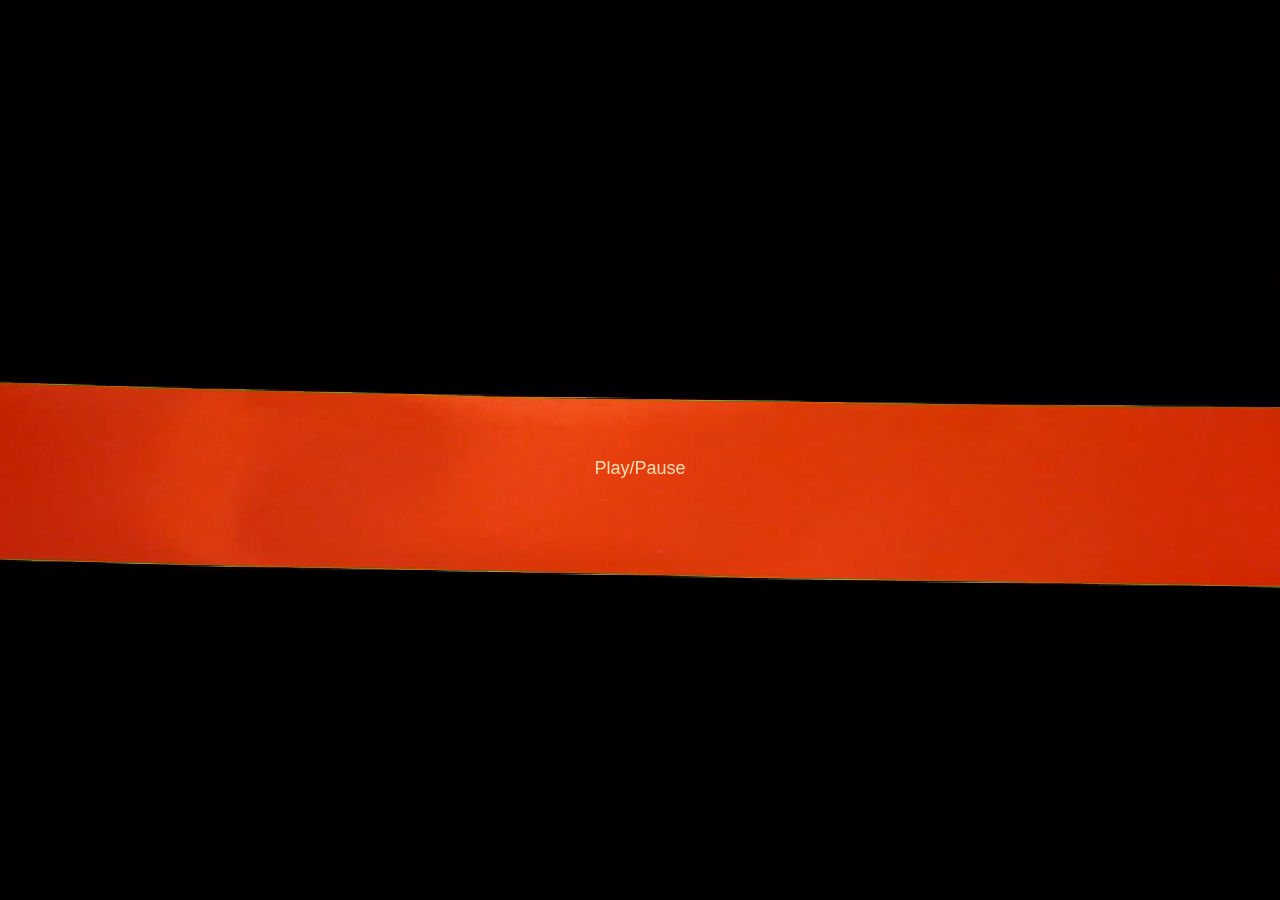
<file: Index.html>
<!DOCTYPE html>
<html lang="en">
  <head>
    <meta charset="UTF-8" />
    <meta name="viewport" content=
      "width=device-width, initial-scale=1.0">
      <link rel="stylesheet" type="text/css" href="myribb.css" media="screen"/>
    <title>Document</title>
  </head>
  <body bgcolor="black">
      <div class="background" style="text-align: center;">
        <button id="btn1" class="active" onclick="playPause()">Play/Pause</button> 
        
        <video id="video1" width="1480"  style="align-self: center;">
            <source src="ribb.mp4" type="video/mp4">
            <!-- <source src="mov_bbb.ogg" type="video/ogg"> -->
            Your browser does not support HTML video.
          </video>
          
          


<!--     
    <div class="ribbon"> </div>
    <div class="scissor"> </div>    -->
    </div>  
    <script>
      var myVideo = document.getElementById("video1");
      // if(!myVideo.paused)
      //     document.getElementById("btn1").style.visibility="hidden"

      function playPause() {
        if (myVideo.paused)
          myVideo.play();

        if (!myVideo.paused) {
          document.getElementById("btn1").style.visibility = "hidden"

          // window.location ="http://13.233.97.131:3000/homepage";


        } else {
          myVideo.pause();
        }


      }
      document.getElementById('video1').addEventListener('ended', function(e) {
    // Your code goes here
    window.location ="/sahaopening/lawgo.html";
      });
    </script>





</body>
    
    
    
  
</html>
</file>
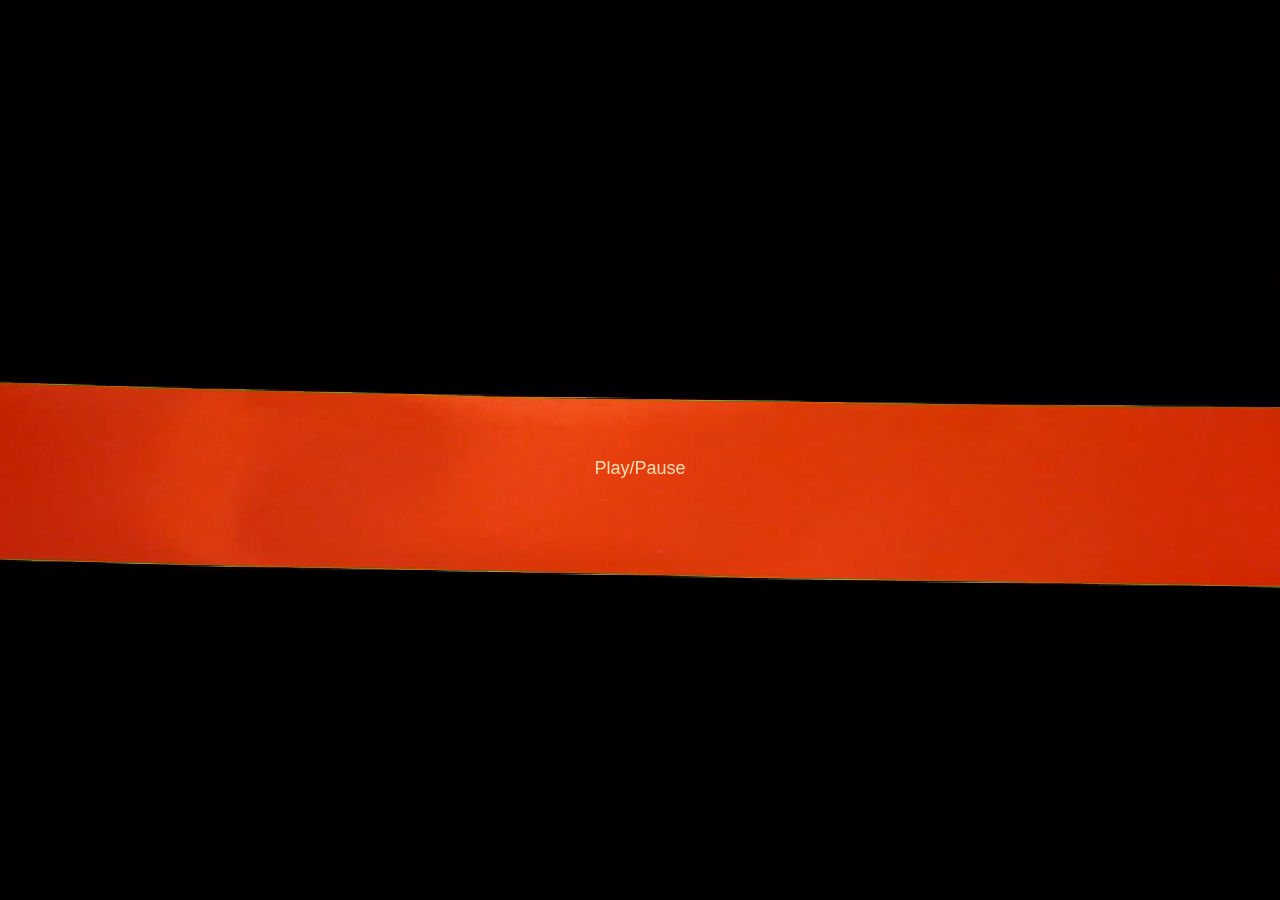
<file: cutting.html>
<!DOCTYPE html>
<html lang="en">
  <head>
    <meta charset="UTF-8" />
    <meta name="viewport" content=
      "width=device-width, initial-scale=1.0">
      <link rel="stylesheet" type="text/css" href="myribb.css" media="screen"/>
    <title>Document</title>
  </head>
  <body bgcolor="black">
      <div class="background" style="text-align: center;">
        <button id="btn1" class="active" onclick="playPause()">Play/Pause</button> 
        
        <video id="video1" width="1480"  style="align-self: center;">
            <source src="ribb.mp4" type="video/mp4">
            <!-- <source src="mov_bbb.ogg" type="video/ogg"> -->
            Your browser does not support HTML video.
          </video>
          
          


<!--     
    <div class="ribbon"> </div>
    <div class="scissor"> </div>    -->
    </div>  
    <script>
      var myVideo = document.getElementById("video1");
      // if(!myVideo.paused)
      //     document.getElementById("btn1").style.visibility="hidden"

      function playPause() {
        if (myVideo.paused)
          myVideo.play();

        if (!myVideo.paused) {
          document.getElementById("btn1").style.visibility = "hidden"

          // window.location ="http://13.233.97.131:3000/homepage";


        } else {
          myVideo.pause();
        }


      }
      document.getElementById('video1').addEventListener('ended', function(e) {
    // Your code goes here
    window.location ="../Ribbon/lawgo.html";
      });
    </script>





</body>
    
    
    
  
</html>
</file>
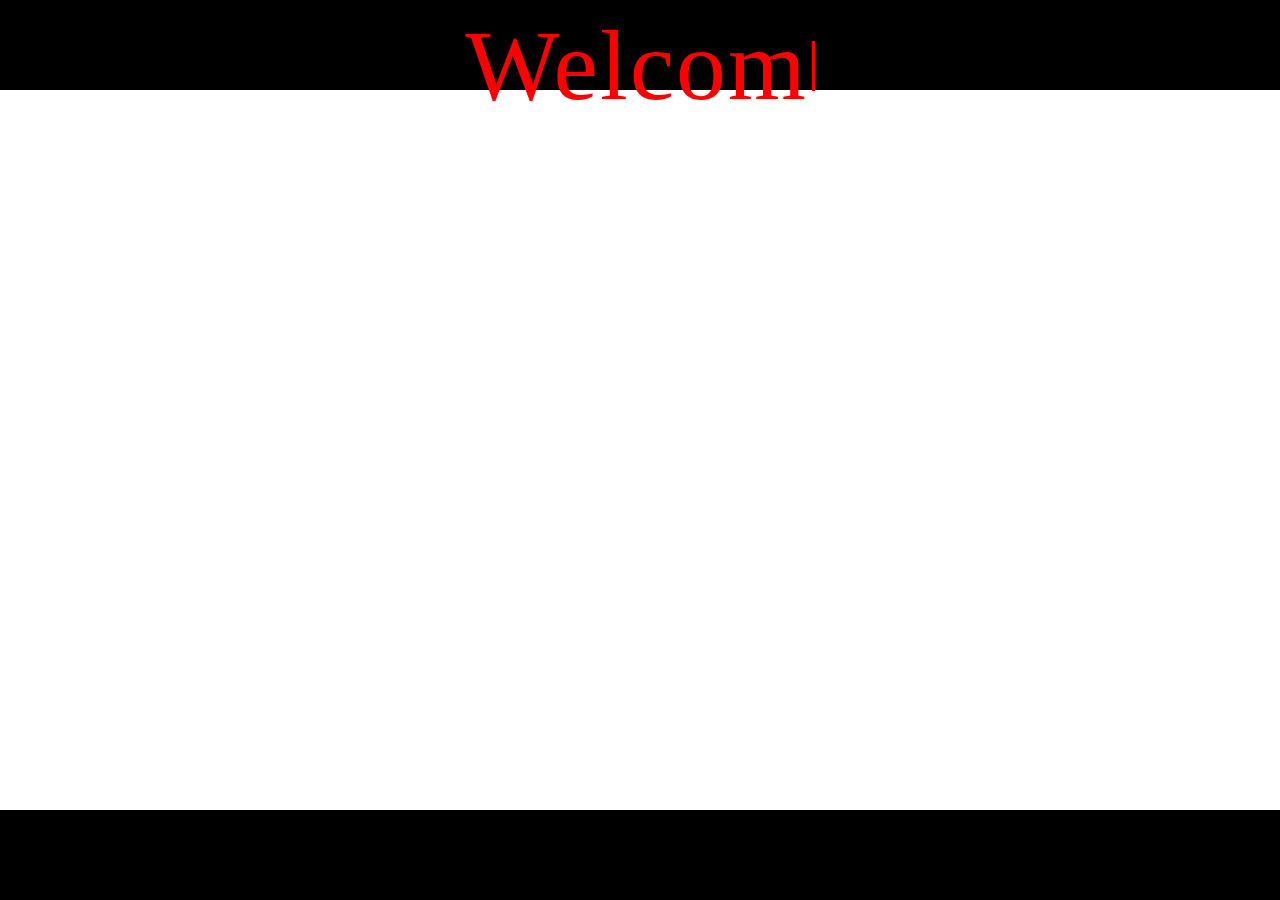
<file: lawgo.html>
<!DOCTYPE html>
<html lang="en">

<head>
  <meta charset="UTF-8" />
  <meta name="viewport" content="width=device-width, initial-scale=1">
  <link rel="stylesheet" type="text/css" href="myribb.css" media="screen" />
  
  <title>Document</title>
</head>

<body bgcolor="black">


  <div id="container">
    <div id="text"></div>
    <div id="cursor"></div>
  </div>

  <div class="background" style="text-align: center;">
    <!-- <button id="btn1" class="active" onclick="playPause()">Play/Pause</button>  -->

    <video id="video1" width="180"  preload="auto" muted>
      <source src="SAHACHARYA.mp4" type="video/mp4">
      <!-- <source src="mov_bbb.ogg" type="video/ogg"> -->
      Your browser does not support HTML video.
    </video>




  
  </div>
  
  <script>
    var video = document.getElementById("video1");
    video.addEventListener("canplay", function () {
      setTimeout(function () {
        video.play();
      }, 750);
    });

    // } ;
    // List of sentences
    var _CONTENT = [
      "Welcome to ",
      "........",
      "..........",
      "............"
    ];

    // Current sentence being processed
    var _PART = 0;

    // Character number of the current sentence being processed 
    var _PART_INDEX = 0;

    // Holds the handle returned from setInterval
    var _INTERVAL_VAL;

    // Element that holds the text
    var _ELEMENT = document.querySelector("#text");

    // Cursor element 
    var _CURSOR = document.querySelector("#cursor");

    // Implements typing effect
    function Type() {
      // Get substring with 1 characater added
      var text = _CONTENT[_PART].substring(0, _PART_INDEX + 1);
      _ELEMENT.innerHTML = text;
      _PART_INDEX++;

      // If full sentence has been displayed then start to delete the sentence after some time
      if (text === _CONTENT[_PART]) {
        // Hide the cursor
        _CURSOR.style.display = 'none';

        clearInterval(_INTERVAL_VAL);
        setTimeout(function () {
          _INTERVAL_VAL = setInterval(Delete, 50);
        }, 1000);
      }
    }

    // Implements deleting effect
    function Delete() {
      // Get substring with 1 characater deleted
      var text = _CONTENT[_PART].substring(0, _PART_INDEX - 1);
      _ELEMENT.innerHTML = text;
      _PART_INDEX--;

      // If sentence has been deleted then start to display the next sentence
      if (text === '') {
        clearInterval(_INTERVAL_VAL);

        // If current sentence was last then display the first one, else move to the next
        // if (_PART == (_CONTENT.length - 1))
        //   _PART = 0;
        // else
        //   _PART++;

        // _PART_INDEX = 0;

        // Start to display the next sentence after some time
        setTimeout(function () {
          _CURSOR.style.display = 'inline-block';
          _INTERVAL_VAL = setInterval(Type, 100);
        }, 2000);
      }

    }

    // Start the typing effect on load
    _INTERVAL_VAL = setInterval(Type, 100);
    document.getElementById('video1').addEventListener('ended', function (e) {
      // Your code goes here
      window.location = "http://www.sahacharya.com";
    });
  </script>





</body>




</html>
</file>
<file: myribb.css>
video {
    position: absolute;
    top: 0;
    left: 0;
    right: 0;
    bottom: 0;
    width: 100%;
    height: auto;
    min-width: 80%;
    min-height: 100%;
    z-index: -1;
    -webkit-transition: all 1s;
    -moz-transition: all 1s;
    -o-transition: all 1s;
    transition: all 1s;
  }
  button {
    background-color:transparent;
    border: medium none;
    color:wheat;
    display: block;
    font-size: 18px;
    left: 0;

    margin: 0 auto;
    padding: 8px 16px;
    position: absolute;
    right: 0;
    top: 50%;
}
 
  #container {
    text-align: center;
  }
  
  #text {
    display: inline-block;
    vertical-align: middle;
    color: RED;
    font-size: 100px;
    letter-spacing: 2px;
  }
  
  #cursor {
    display: inline-block;
    vertical-align: middle;
    width: 3px;
    height: 50px;
    background-color: red;
    animation: blink .75s step-end infinite;
  }
  
  @keyframes blink {
    from, to { 
      background-color: transparent 
    }
    50% { 
      background-color: red; 
    }
  }
</file>
